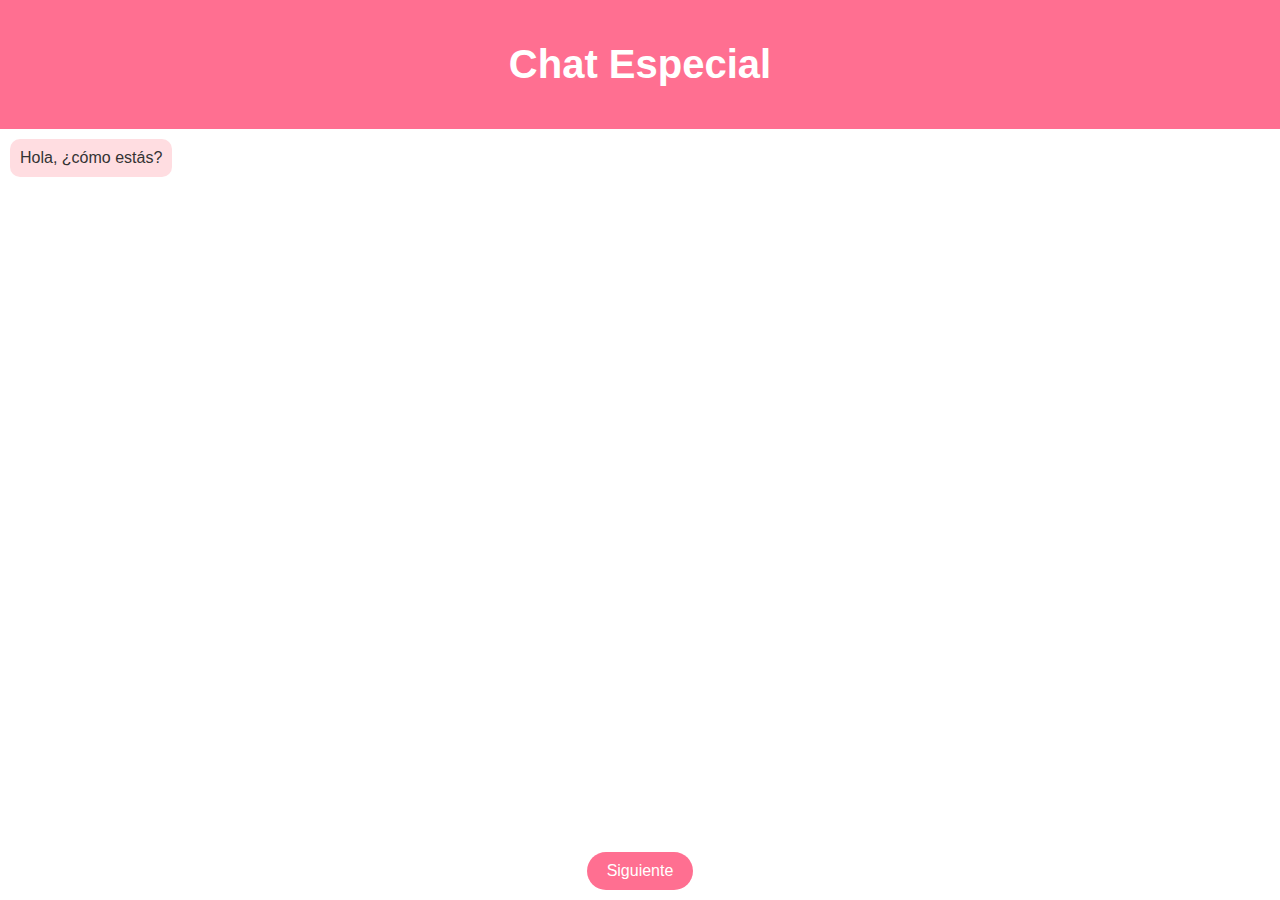
<file: index.html>
<!DOCTYPE html>
<html lang="es">
<head>
  <meta charset="UTF-8">
  <meta name="viewport" content="width=device-width, initial-scale=1.0">
  <title>Chat Falso</title>
  <link rel="stylesheet" href="estilos.css">
</head>
<body>
  <div class="chat-container">
    <header class="chat-header">
      <h1>Chat Especial</h1>
    </header>
    <div class="chat-box" id="chatBox">
      <!-- Aquí se cargarán los mensajes dinámicamente -->
    </div>
    <div class="chat-footer" id="chatFooter">
      <button id="nextBtn">Siguiente</button>
    </div>
  </div>
  <script src="script.js"></script>
</body>
</html>
</file>
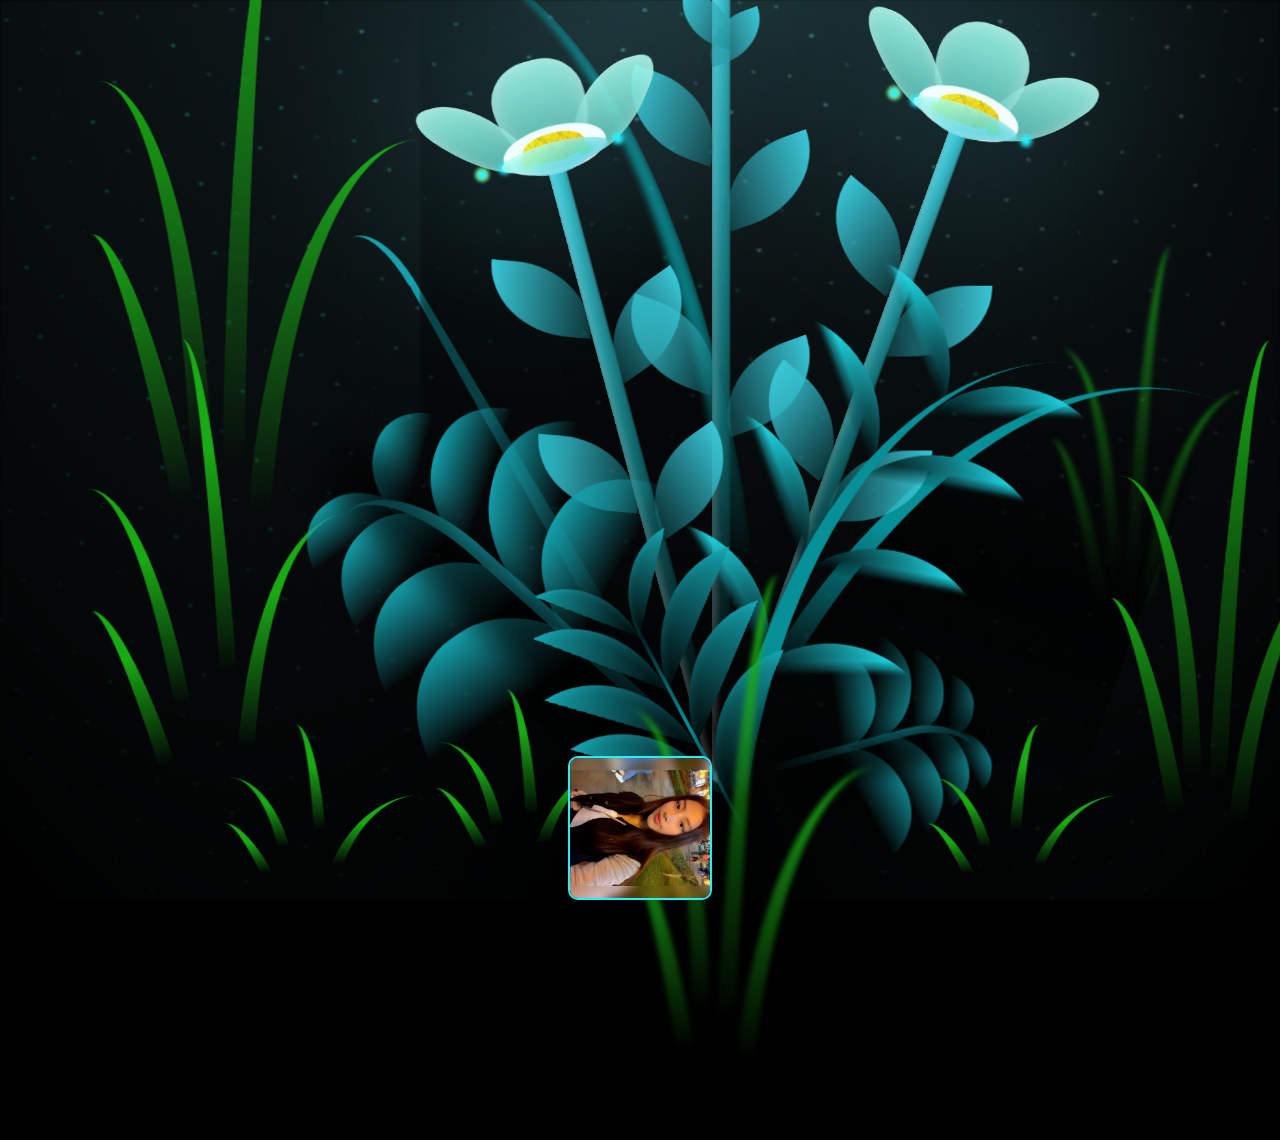
<file: flower.html>
<!DOCTYPE html>
<html lang="en">
<head>
    <meta charset="UTF-8">
    <meta http-equiv="X-UA-Compatible" content="IE=edge">
    <meta name="viewport" content="width=device-width, initial-scale=1.0">
    <link rel="stylesheet" href="css/main.css">
    <link rel="icon" href="img/flowers.png" type="image/x-icon">
    <title>flowers</title>
</head>
<body class="container">
  <img src="img/12.jpg" alt="">

  <h2>Te amo  mucho LEYDI</h2>
  <!-- Pembuat code: https://codepen.io/mdusmanansari/pen/BamepLe -->
    <div class="night"></div>
    <div class="flowers">
      <div class="flower flower--1">
        <div class="flower__leafs flower__leafs--1">
          <div class="flower__leaf flower__leaf--1"></div>
          <div class="flower__leaf flower__leaf--2"></div>
          <div class="flower__leaf flower__leaf--3"></div>
          <div class="flower__leaf flower__leaf--4"></div>
          <div class="flower__white-circle"></div>
  
          <div class="flower__light flower__light--1"></div>
          <div class="flower__light flower__light--2"></div>
          <div class="flower__light flower__light--3"></div>
          <div class="flower__light flower__light--4"></div>
          <div class="flower__light flower__light--5"></div>
          <div class="flower__light flower__light--6"></div>
          <div class="flower__light flower__light--7"></div>
          <div class="flower__light flower__light--8"></div>
  
        </div>
        <div class="flower__line">
          <div class="flower__line__leaf flower__line__leaf--1"></div>
          <div class="flower__line__leaf flower__line__leaf--2"></div>
          <div class="flower__line__leaf flower__line__leaf--3"></div>
          <div class="flower__line__leaf flower__line__leaf--4"></div>
          <div class="flower__line__leaf flower__line__leaf--5"></div>
          <div class="flower__line__leaf flower__line__leaf--6"></div>
        </div>
      </div>
  
      <div class="flower flower--2">
        <div class="flower__leafs flower__leafs--2">
          <div class="flower__leaf flower__leaf--1"></div>
          <div class="flower__leaf flower__leaf--2"></div>
          <div class="flower__leaf flower__leaf--3"></div>
          <div class="flower__leaf flower__leaf--4"></div>
          <div class="flower__white-circle"></div>
  
          <div class="flower__light flower__light--1"></div>
          <div class="flower__light flower__light--2"></div>
          <div class="flower__light flower__light--3"></div>
          <div class="flower__light flower__light--4"></div>
          <div class="flower__light flower__light--5"></div>
          <div class="flower__light flower__light--6"></div>
          <div class="flower__light flower__light--7"></div>
          <div class="flower__light flower__light--8"></div>
  
        </div>
        <div class="flower__line">
          <div class="flower__line__leaf flower__line__leaf--1"></div>
          <div class="flower__line__leaf flower__line__leaf--2"></div>
          <div class="flower__line__leaf flower__line__leaf--3"></div>
          <div class="flower__line__leaf flower__line__leaf--4"></div>
        </div>
      </div>
  
      <div class="flower flower--3">
        <div class="flower__leafs flower__leafs--3">
          <div class="flower__leaf flower__leaf--1"></div>
          <div class="flower__leaf flower__leaf--2"></div>
          <div class="flower__leaf flower__leaf--3"></div>
          <div class="flower__leaf flower__leaf--4"></div>
          <div class="flower__white-circle"></div>
  
          <div class="flower__light flower__light--1"></div>
          <div class="flower__light flower__light--2"></div>
          <div class="flower__light flower__light--3"></div>
          <div class="flower__light flower__light--4"></div>
          <div class="flower__light flower__light--5"></div>
          <div class="flower__light flower__light--6"></div>
          <div class="flower__light flower__light--7"></div>
          <div class="flower__light flower__light--8"></div>
  
        </div>
        <div class="flower__line">
          <div class="flower__line__leaf flower__line__leaf--1"></div>
          <div class="flower__line__leaf flower__line__leaf--2"></div>
          <div class="flower__line__leaf flower__line__leaf--3"></div>
          <div class="flower__line__leaf flower__line__leaf--4"></div>
        </div>
      </div>
  
      <div class="grow-ans" style="--d:1.2s">
        <div class="flower__g-long">
          <div class="flower__g-long__top"></div>
          <div class="flower__g-long__bottom"></div>
        </div>
      </div>
  
      <div class="growing-grass">
        <div class="flower__grass flower__grass--1">
          <div class="flower__grass--top"></div>
          <div class="flower__grass--bottom"></div>
          <div class="flower__grass__leaf flower__grass__leaf--1"></div>
          <div class="flower__grass__leaf flower__grass__leaf--2"></div>
          <div class="flower__grass__leaf flower__grass__leaf--3"></div>
          <div class="flower__grass__leaf flower__grass__leaf--4"></div>
          <div class="flower__grass__leaf flower__grass__leaf--5"></div>
          <div class="flower__grass__leaf flower__grass__leaf--6"></div>
          <div class="flower__grass__leaf flower__grass__leaf--7"></div>
          <div class="flower__grass__leaf flower__grass__leaf--8"></div>
          <div class="flower__grass__overlay"></div>
        </div>
      </div>
  
      <div class="growing-grass">
        <div class="flower__grass flower__grass--2">
          <div class="flower__grass--top"></div>
          <div class="flower__grass--bottom"></div>
          <div class="flower__grass__leaf flower__grass__leaf--1"></div>
          <div class="flower__grass__leaf flower__grass__leaf--2"></div>
          <div class="flower__grass__leaf flower__grass__leaf--3"></div>
          <div class="flower__grass__leaf flower__grass__leaf--4"></div>
          <div class="flower__grass__leaf flower__grass__leaf--5"></div>
          <div class="flower__grass__leaf flower__grass__leaf--6"></div>
          <div class="flower__grass__leaf flower__grass__leaf--7"></div>
          <div class="flower__grass__leaf flower__grass__leaf--8"></div>
          <div class="flower__grass__overlay"></div>
        </div>
      </div>
  
      <div class="grow-ans" style="--d:2.4s">
        <div class="flower__g-right flower__g-right--1">
          <div class="leaf"></div>
        </div>
      </div>
  
      <div class="grow-ans" style="--d:2.8s">
        <div class="flower__g-right flower__g-right--2">
          <div class="leaf"></div>
        </div>
      </div>
  
      <div class="grow-ans" style="--d:2.8s">
        <div class="flower__g-front">
          <div class="flower__g-front__leaf-wrapper flower__g-front__leaf-wrapper--1">
            <div class="flower__g-front__leaf"></div>
          </div>
          <div class="flower__g-front__leaf-wrapper flower__g-front__leaf-wrapper--2">
            <div class="flower__g-front__leaf"></div>
          </div>
          <div class="flower__g-front__leaf-wrapper flower__g-front__leaf-wrapper--3">
            <div class="flower__g-front__leaf"></div>
          </div>
          <div class="flower__g-front__leaf-wrapper flower__g-front__leaf-wrapper--4">
            <div class="flower__g-front__leaf"></div>
          </div>
          <div class="flower__g-front__leaf-wrapper flower__g-front__leaf-wrapper--5">
            <div class="flower__g-front__leaf"></div>
          </div>
          <div class="flower__g-front__leaf-wrapper flower__g-front__leaf-wrapper--6">
            <div class="flower__g-front__leaf"></div>
          </div>
          <div class="flower__g-front__leaf-wrapper flower__g-front__leaf-wrapper--7">
            <div class="flower__g-front__leaf"></div>
          </div>
          <div class="flower__g-front__leaf-wrapper flower__g-front__leaf-wrapper--8">
            <div class="flower__g-front__leaf"></div>
          </div>
          <div class="flower__g-front__line"></div>
        </div>
      </div>
  
      <div class="grow-ans" style="--d:3.2s">
        <div class="flower__g-fr">
          <div class="leaf"></div>
          <div class="flower__g-fr__leaf flower__g-fr__leaf--1"></div>
          <div class="flower__g-fr__leaf flower__g-fr__leaf--2"></div>
          <div class="flower__g-fr__leaf flower__g-fr__leaf--3"></div>
          <div class="flower__g-fr__leaf flower__g-fr__leaf--4"></div>
          <div class="flower__g-fr__leaf flower__g-fr__leaf--5"></div>
          <div class="flower__g-fr__leaf flower__g-fr__leaf--6"></div>
          <div class="flower__g-fr__leaf flower__g-fr__leaf--7"></div>
          <div class="flower__g-fr__leaf flower__g-fr__leaf--8"></div>
        </div>
      </div>
  
      <div class="long-g long-g--0">
        <div class="grow-ans" style="--d:3s">
          <div class="leaf leaf--0"></div>
        </div>
        <div class="grow-ans" style="--d:2.2s">
          <div class="leaf leaf--1"></div>
        </div>
        <div class="grow-ans" style="--d:3.4s">
          <div class="leaf leaf--2"></div>
        </div>
        <div class="grow-ans" style="--d:3.6s">
          <div class="leaf leaf--3"></div>
        </div>
      </div>
  
      <div class="long-g long-g--1">
        <div class="grow-ans" style="--d:3.6s">
          <div class="leaf leaf--0"></div>
        </div>
        <div class="grow-ans" style="--d:3.8s">
          <div class="leaf leaf--1"></div>
        </div>
        <div class="grow-ans" style="--d:4s">
          <div class="leaf leaf--2"></div>
        </div>
        <div class="grow-ans" style="--d:4.2s">
          <div class="leaf leaf--3"></div>
        </div>
      </div>
  
      <div class="long-g long-g--2">
        <div class="grow-ans" style="--d:4s">
          <div class="leaf leaf--0"></div>
        </div>
        <div class="grow-ans" style="--d:4.2s">
          <div class="leaf leaf--1"></div>
        </div>
        <div class="grow-ans" style="--d:4.4s">
          <div class="leaf leaf--2"></div>
        </div>
        <div class="grow-ans" style="--d:4.6s">
          <div class="leaf leaf--3"></div>
        </div>
      </div>
  
      <div class="long-g long-g--3">
        <div class="grow-ans" style="--d:4s">
          <div class="leaf leaf--0"></div>
        </div>
        <div class="grow-ans" style="--d:4.2s">
          <div class="leaf leaf--1"></div>
        </div>
        <div class="grow-ans" style="--d:3s">
          <div class="leaf leaf--2"></div>
        </div>
        <div class="grow-ans" style="--d:3.6s">
          <div class="leaf leaf--3"></div>
        </div>
      </div>
  
      <div class="long-g long-g--4">
        <div class="grow-ans" style="--d:4s">
          <div class="leaf leaf--0"></div>
        </div>
        <div class="grow-ans" style="--d:4.2s">
          <div class="leaf leaf--1"></div>
        </div>
        <div class="grow-ans" style="--d:3s">
          <div class="leaf leaf--2"></div>
        </div>
        <div class="grow-ans" style="--d:3.6s">
          <div class="leaf leaf--3"></div>
        </div>
      </div>
  
      <div class="long-g long-g--5">
        <div class="grow-ans" style="--d:4s">
          <div class="leaf leaf--0"></div>
        </div>
        <div class="grow-ans" style="--d:4.2s">
          <div class="leaf leaf--1"></div>
        </div>
        <div class="grow-ans" style="--d:3s">
          <div class="leaf leaf--2"></div>
        </div>
        <div class="grow-ans" style="--d:3.6s">
          <div class="leaf leaf--3"></div>
        </div>
      </div>
  
      <div class="long-g long-g--6">
        <div class="grow-ans" style="--d:4.2s">
          <div class="leaf leaf--0"></div>
        </div>
        <div class="grow-ans" style="--d:4.4s">
          <div class="leaf leaf--1"></div>
        </div>
        <div class="grow-ans" style="--d:4.6s">
          <div class="leaf leaf--2"></div>
        </div>
        <div class="grow-ans" style="--d:4.8s">
          <div class="leaf leaf--3"></div>
        </div>
      </div>
  
      <div class="long-g long-g--7">
        <div class="grow-ans" style="--d:3s">
          <div class="leaf leaf--0"></div>
        </div>
        <div class="grow-ans" style="--d:3.2s">
          <div class="leaf leaf--1"></div>
        </div>
        <div class="grow-ans" style="--d:3.5s">
          <div class="leaf leaf--2"></div>
        </div>
        <div class="grow-ans" style="--d:3.6s">
          <div class="leaf leaf--3"></div>
        </div>
      </div>
    </div>
    <script src="main.js"></script>
  </body>
</html>
</file>
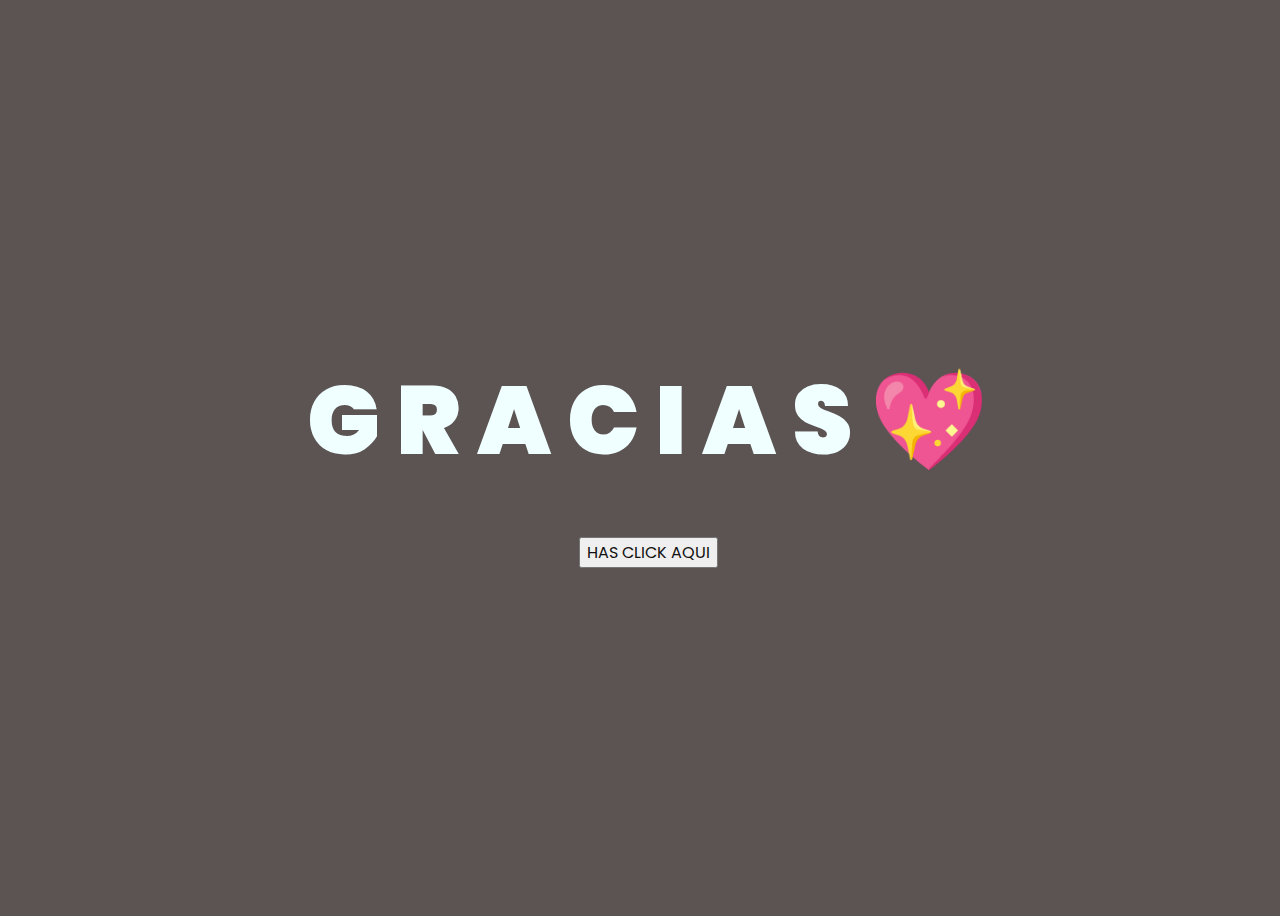
<file: index1.html>
<!DOCTYPE html>
<html lang="en">
<head>
    <meta charset="UTF-8">
    <meta http-equiv="X-UA-Compatible" content="IE=edge">
    <meta name="viewport" content="width=device-width, initial-scale=1.0">
    <link rel="stylesheet" href="css/style.css">
    <link rel="icon" href="img/flowers.png" type="image/x-icon">
    <link href="https://fonts.googleapis.com/css2?family=Dancing+Script&family=Great+Vibes&family=Sacramento&display=swap" rel="stylesheet">

    <title>Flowers</title>
</head>
<body>
    <div class="greetings">
    <!-- silahkan menambah kata sesuai keinginan dengan <span>text...</span -->
        <span>G</span>
        <span>R</span>
        <span>A</span>
        <span>C</span>
        <span>I</span>
        <span>A</span>
        <span>S</span>
        <span>💖</span>
        
    </div>
    <div class="description">
     
    <p><span></span></p>

</div>
    </div>
    <div class="button">
        <button>
            <a href="flower.html">HAS CLICK AQUI</a>
        </button>
        
    </div>
</body>
</html>
</file>
<file: estilos.css>
/* Estilos básicos para diseño móvil */
body {
    font-family: Arial, sans-serif;
    margin: 0;
    padding: 0;
    background-color: #f8f9fa;
  }
  
  .chat-container {
    display: flex;
    flex-direction: column;
    height: 100vh;
  }
  
  .chat-header {
    background-color: #ff6f91;
    color: white;
    padding: 15px;
    text-align: center;
    font-size: 20px;
  }
  
  .chat-box {
    flex: 1;
    padding: 10px;
    overflow-y: auto;
    display: flex;
    flex-direction: column;
    gap: 10px;
    background-color: #fff;
  }
  
  .message {
    max-width: 70%;
    padding: 10px;
    border-radius: 10px;
    font-size: 16px;
  }
  
  .bot-message {
    align-self: flex-start;
    background-color: #ffdde1;
    color: #333;
  }
  
  .user-message {
    align-self: flex-end;
    background-color: #ff6f91;
    color: white;
  }
  
  .chat-footer {
    padding: 10px;
    background-color: #fff;
    text-align: center;
  }
  
  button {
    background-color: #ff6f91;
    color: white;
    border: none;
    padding: 10px 20px;
    font-size: 16px;
    border-radius: 20px;
    cursor: pointer;
  }
  
  button:disabled {
    background-color: #ccc;
    cursor: not-allowed;
  }
</file>
<file: css/main.css>
*,
*::after,
*::before {
  padding: 0;
  margin: 0;
  box-sizing: border-box;
}

:root {
  --dark-color: #000;
}

body {
  display: flex;
  align-items: flex-end;
  justify-content: center;
  min-height: 100vh;
  background-color: var(--dark-color);
  overflow: hidden;
  perspective: 1000px;


}

/* Imagen */
img {
  z-index: 50; /* La imagen estará debajo de las letras */
  width: 9rem;
  position: relative; /* Necesario para usar transform */
  animation: moveUp 2s ease-out forwards;
  border: 2px solid #23f0ff; /* Borde azul claro */
  border-radius: 10px;
}

/* Animación de la imagen hacia arriba */
@keyframes moveUp {
  from {
    transform: translateY(100px); /* Posición inicial */
  }
  to {
    transform: translateY(-480px); /* Posición final en el centro */
  }
}

/* Letras (h2) */
h2 {
  font-size: 3rem;
  font-family: 'Allura', cursive;
  color: #ffffff;
  -webkit-text-stroke: 1px #23f0ff; /* Grosor y color del borde */
  position: absolute; /* Posición absoluta para superponer */
  top: 50px; /* Asegura que comience en una posición distinta */
  left: 50%; /* Centra horizontalmente */
  transform: translateX(-50%); /* Ajuste fino para centrar */
  opacity: 0;
  animation: slideUpAndSway 4s ease-out forwards;
  z-index: 100; /* Las letras estarán encima de la imagen */
  text-align: center;
}

/* Animación combinada para las letras */
@keyframes slideUpAndSway {
  0% {
    transform: translate(-50%, 200%); /* Empieza desde abajo */
    opacity: 0;
  }
  50% {
    transform: translate(-50%, -10%); /* Llega a la posición arriba */
    opacity: 1;
  }
  100% {
    transform: translate(-50%, -10%) translateX(10px); /* Movimiento viento */
    opacity: 1;

  }
  110% {
    transform: translate(-50%, -10%) translateX(-10px); /* Movimiento viento */
    opacity: 1;

  }
  120% {
    transform: translate(-50%, -10%) translateX(5px);
    opacity: 1;

  }
  130% {
    transform: translate(-50%, -10%) translateX(0);
    opacity: 1;

  }
}



.night {
  position: fixed;
  left: 50%;
  top: 0;
  transform: translateX(-50%);
  width: 100%;
  height: 100%;
  filter: blur(0.1vmin);
  background-image: radial-gradient(ellipse at top, transparent 0%, var(--dark-color)), radial-gradient(ellipse at bottom, var(--dark-color), rgba(145, 233, 255, 0.2)), repeating-linear-gradient(220deg, rgb(0, 0, 0) 0px, rgb(0, 0, 0) 19px, transparent 19px, transparent 22px), repeating-linear-gradient(189deg, rgb(0, 0, 0) 0px, rgb(0, 0, 0) 19px, transparent 19px, transparent 22px), repeating-linear-gradient(148deg, rgb(0, 0, 0) 0px, rgb(0, 0, 0) 19px, transparent 19px, transparent 22px), linear-gradient(90deg, rgb(0, 255, 250), rgb(240, 240, 240));
}

.flowers {
  left: 50%;
  transform: scale(1.3);
}

.flower {
  position: absolute;
  bottom: 10vmin;
  transform-origin: bottom center;
  z-index: 10;
  --fl-speed: 0.8s;
}
.flower--1 {
  -webkit-animation: moving-flower-1 4s linear infinite;
          animation: moving-flower-1 4s linear infinite;
}
.flower--1 .flower__line {
  height: 70vmin;
  -webkit-animation-delay: 0.3s;
          animation-delay: 0.3s;
}
.flower--1 .flower__line__leaf--1 {
  -webkit-animation: blooming-leaf-right var(--fl-speed) 1.6s backwards;
          animation: blooming-leaf-right var(--fl-speed) 1.6s backwards;
}
.flower--1 .flower__line__leaf--2 {
  -webkit-animation: blooming-leaf-right var(--fl-speed) 1.4s backwards;
          animation: blooming-leaf-right var(--fl-speed) 1.4s backwards;
}
.flower--1 .flower__line__leaf--3 {
  -webkit-animation: blooming-leaf-left var(--fl-speed) 1.2s backwards;
          animation: blooming-leaf-left var(--fl-speed) 1.2s backwards;
}
.flower--1 .flower__line__leaf--4 {
  -webkit-animation: blooming-leaf-left var(--fl-speed) 1s backwards;
          animation: blooming-leaf-left var(--fl-speed) 1s backwards;
}
.flower--1 .flower__line__leaf--5 {
  -webkit-animation: blooming-leaf-right var(--fl-speed) 1.8s backwards;
          animation: blooming-leaf-right var(--fl-speed) 1.8s backwards;
}
.flower--1 .flower__line__leaf--6 {
  -webkit-animation: blooming-leaf-left var(--fl-speed) 2s backwards;
          animation: blooming-leaf-left var(--fl-speed) 2s backwards;
}
.flower--2 {
  left: 50%;
  transform: rotate(20deg);
  -webkit-animation: moving-flower-2 4s linear infinite;
          animation: moving-flower-2 4s linear infinite;
}
.flower--2 .flower__line {
  height: 60vmin;
  -webkit-animation-delay: 0.6s;
          animation-delay: 0.6s;
}
.flower--2 .flower__line__leaf--1 {
  -webkit-animation: blooming-leaf-right var(--fl-speed) 1.9s backwards;
          animation: blooming-leaf-right var(--fl-speed) 1.9s backwards;
}
.flower--2 .flower__line__leaf--2 {
  -webkit-animation: blooming-leaf-right var(--fl-speed) 1.7s backwards;
          animation: blooming-leaf-right var(--fl-speed) 1.7s backwards;
}
.flower--2 .flower__line__leaf--3 {
  -webkit-animation: blooming-leaf-left var(--fl-speed) 1.5s backwards;
          animation: blooming-leaf-left var(--fl-speed) 1.5s backwards;
}
.flower--2 .flower__line__leaf--4 {
  -webkit-animation: blooming-leaf-left var(--fl-speed) 1.3s backwards;
          animation: blooming-leaf-left var(--fl-speed) 1.3s backwards;
}
.flower--3 {
  left: 50%;
  transform: rotate(-15deg);
  -webkit-animation: moving-flower-3 4s linear infinite;
          animation: moving-flower-3 4s linear infinite;
}
.flower--3 .flower__line {
  -webkit-animation-delay: 0.9s;
          animation-delay: 0.9s;
}
.flower--3 .flower__line__leaf--1 {
  -webkit-animation: blooming-leaf-right var(--fl-speed) 2.5s backwards;
          animation: blooming-leaf-right var(--fl-speed) 2.5s backwards;
}
.flower--3 .flower__line__leaf--2 {
  -webkit-animation: blooming-leaf-right var(--fl-speed) 2.3s backwards;
          animation: blooming-leaf-right var(--fl-speed) 2.3s backwards;
}
.flower--3 .flower__line__leaf--3 {
  -webkit-animation: blooming-leaf-left var(--fl-speed) 2.1s backwards;
          animation: blooming-leaf-left var(--fl-speed) 2.1s backwards;
}
.flower--3 .flower__line__leaf--4 {
  -webkit-animation: blooming-leaf-left var(--fl-speed) 1.9s backwards;
          animation: blooming-leaf-left var(--fl-speed) 1.9s backwards;
}
.flower__leafs {
  position: relative;
  -webkit-animation: blooming-flower 2s backwards;
          animation: blooming-flower 2s backwards;
}
.flower__leafs--1 {
  -webkit-animation-delay: 1.1s;
          animation-delay: 1.1s;
}
.flower__leafs--2 {
  -webkit-animation-delay: 1.4s;
          animation-delay: 1.4s;
}
.flower__leafs--3 {
  -webkit-animation-delay: 1.7s;
          animation-delay: 1.7s;
}
.flower__leafs::after {
  content: "";
  position: absolute;
  left: 0;
  top: 0;
  transform: translate(-50%, -100%);
  width: 8vmin;
  height: 8vmin;
  background-color: #6bf0ff;
  filter: blur(10vmin);
}
.flower__leaf {
  position: absolute;
  bottom: 0;
  left: 50%;
  width: 8vmin;
  height: 11vmin;
  border-radius: 51% 49% 47% 53%/44% 45% 55% 69%;
  background-color: #a7ffee;
  background-image: linear-gradient(to top, #54b8aa, #a7ffee);
  transform-origin: bottom center;
  opacity: 0.9;
  box-shadow: inset 0 0 2vmin rgba(255, 255, 255, 0.5);
}
.flower__leaf--1 {
  transform: translate(-10%, 1%) rotateY(40deg) rotateX(-50deg);
}
.flower__leaf--2 {
  transform: translate(-50%, -4%) rotateX(40deg);
}
.flower__leaf--3 {
  transform: translate(-90%, 0%) rotateY(45deg) rotateX(50deg);
}
.flower__leaf--4 {
  width: 8vmin;
  height: 8vmin;
  transform-origin: bottom left;
  border-radius: 4vmin 10vmin 4vmin 4vmin;
  transform: translate(0%, 18%) rotateX(70deg) rotate(-43deg);
  background-image: linear-gradient(to top, #39c6d6, #a7ffee);
  z-index: 1;
  opacity: 0.8;
}
.flower__white-circle {
  position: absolute;
  left: -3.5vmin;
  top: -3vmin;
  width: 9vmin;
  height: 4vmin;
  border-radius: 50%;
  background-color: #fff;
}
.flower__white-circle::after {
  content: "";
  position: absolute;
  left: 50%;
  top: 45%;
  transform: translate(-50%, -50%);
  width: 60%;
  height: 60%;
  border-radius: inherit;
  background-image: repeating-linear-gradient(135deg, rgba(0, 0, 0, 0.03) 0px, rgba(0, 0, 0, 0.03) 1px, transparent 1px, transparent 12px), repeating-linear-gradient(45deg, rgba(0, 0, 0, 0.03) 0px, rgba(0, 0, 0, 0.03) 1px, transparent 1px, transparent 12px), repeating-linear-gradient(67.5deg, rgba(0, 0, 0, 0.03) 0px, rgba(0, 0, 0, 0.03) 1px, transparent 1px, transparent 12px), repeating-linear-gradient(135deg, rgba(0, 0, 0, 0.03) 0px, rgba(0, 0, 0, 0.03) 1px, transparent 1px, transparent 12px), repeating-linear-gradient(45deg, rgba(0, 0, 0, 0.03) 0px, rgba(0, 0, 0, 0.03) 1px, transparent 1px, transparent 12px), repeating-linear-gradient(112.5deg, rgba(0, 0, 0, 0.03) 0px, rgba(0, 0, 0, 0.03) 1px, transparent 1px, transparent 12px), repeating-linear-gradient(112.5deg, rgba(0, 0, 0, 0.03) 0px, rgba(0, 0, 0, 0.03) 1px, transparent 1px, transparent 12px), repeating-linear-gradient(45deg, rgba(0, 0, 0, 0.03) 0px, rgba(0, 0, 0, 0.03) 1px, transparent 1px, transparent 12px), repeating-linear-gradient(22.5deg, rgba(0, 0, 0, 0.03) 0px, rgba(0, 0, 0, 0.03) 1px, transparent 1px, transparent 12px), repeating-linear-gradient(45deg, rgba(0, 0, 0, 0.03) 0px, rgba(0, 0, 0, 0.03) 1px, transparent 1px, transparent 12px), repeating-linear-gradient(22.5deg, rgba(0, 0, 0, 0.03) 0px, rgba(0, 0, 0, 0.03) 1px, transparent 1px, transparent 12px), repeating-linear-gradient(135deg, rgba(0, 0, 0, 0.03) 0px, rgba(0, 0, 0, 0.03) 1px, transparent 1px, transparent 12px), repeating-linear-gradient(157.5deg, rgba(0, 0, 0, 0.03) 0px, rgba(0, 0, 0, 0.03) 1px, transparent 1px, transparent 12px), repeating-linear-gradient(67.5deg, rgba(0, 0, 0, 0.03) 0px, rgba(0, 0, 0, 0.03) 1px, transparent 1px, transparent 12px), repeating-linear-gradient(67.5deg, rgba(0, 0, 0, 0.03) 0px, rgba(0, 0, 0, 0.03) 1px, transparent 1px, transparent 12px), linear-gradient(90deg, rgb(255, 235, 18), rgb(255, 206, 0));
}
.flower__line {
  height: 55vmin;
  width: 1.5vmin;
  background-image: linear-gradient(to left, rgba(0, 0, 0, 0.2), transparent, rgba(255, 255, 255, 0.2)), linear-gradient(to top, transparent 10%, #14757a, #39c6d6);
  box-shadow: inset 0 0 2px rgba(0, 0, 0, 0.5);
  -webkit-animation: grow-flower-tree 4s backwards;
          animation: grow-flower-tree 4s backwards;
}
.flower__line__leaf {
  --w: 7vmin;
  --h: calc(var(--w) + 2vmin);
  position: absolute;
  top: 20%;
  left: 90%;
  width: var(--w);
  height: var(--h);
  border-top-right-radius: var(--h);
  border-bottom-left-radius: var(--h);
  background-image: linear-gradient(to top, rgba(20, 117, 122, 0.4), #39c6d6);
}
.flower__line__leaf--1 {
  transform: rotate(70deg) rotateY(30deg);
}
.flower__line__leaf--2 {
  top: 45%;
  transform: rotate(70deg) rotateY(30deg);
}
.flower__line__leaf--3, .flower__line__leaf--4, .flower__line__leaf--6 {
  border-top-right-radius: 0;
  border-bottom-left-radius: 0;
  border-top-left-radius: var(--h);
  border-bottom-right-radius: var(--h);
  left: -460%;
  top: 12%;
  transform: rotate(-70deg) rotateY(30deg);
}
.flower__line__leaf--4 {
  top: 40%;
}
.flower__line__leaf--5 {
  top: 0;
  transform-origin: left;
  transform: rotate(70deg) rotateY(30deg) scale(0.6);
}
.flower__line__leaf--6 {
  top: -2%;
  left: -450%;
  transform-origin: right;
  transform: rotate(-70deg) rotateY(30deg) scale(0.6);
}
.flower__light {
  position: absolute;
  bottom: 0vmin;
  width: 1vmin;
  height: 1vmin;
  background-color: rgb(255, 251, 0);
  border-radius: 50%;
  filter: blur(0.2vmin);
  -webkit-animation: light-ans 4s linear infinite backwards;
          animation: light-ans 4s linear infinite backwards;
}
.flower__light:nth-child(odd) {
  background-color: #23f0ff;
}
.flower__light--1 {
  left: -2vmin;
  -webkit-animation-delay: 1s;
          animation-delay: 1s;
}
.flower__light--2 {
  left: 3vmin;
  -webkit-animation-delay: 0.5s;
          animation-delay: 0.5s;
}
.flower__light--3 {
  left: -6vmin;
  -webkit-animation-delay: 0.3s;
          animation-delay: 0.3s;
}
.flower__light--4 {
  left: 6vmin;
  -webkit-animation-delay: 0.9s;
          animation-delay: 0.9s;
}
.flower__light--5 {
  left: -1vmin;
  -webkit-animation-delay: 1.5s;
          animation-delay: 1.5s;
}
.flower__light--6 {
  left: -4vmin;
  -webkit-animation-delay: 3s;
          animation-delay: 3s;
}
.flower__light--7 {
  left: 3vmin;
  -webkit-animation-delay: 2s;
          animation-delay: 2s;
}
.flower__light--8 {
  left: -6vmin;
  -webkit-animation-delay: 3.5s;
          animation-delay: 3.5s;
}
.flower__grass {
  --c: #159faa;
  --line-w: 1.5vmin;
  position: absolute;
  bottom: 12vmin;
  left: -7vmin;
  display: flex;
  flex-direction: column;
  align-items: flex-end;
  z-index: 20;
  transform-origin: bottom center;
  transform: rotate(-48deg) rotateY(40deg);
}
.flower__grass--1 {
  -webkit-animation: moving-grass 2s linear infinite;
          animation: moving-grass 2s linear infinite;
}
.flower__grass--2 {
  left: 2vmin;
  bottom: 10vmin;
  transform: scale(0.5) rotate(75deg) rotateX(10deg) rotateY(-200deg);
  opacity: 0.8;
  z-index: 0;
  -webkit-animation: moving-grass--2 1.5s linear infinite;
          animation: moving-grass--2 1.5s linear infinite;
}
.flower__grass--top {
  width: 7vmin;
  height: 10vmin;
  border-top-right-radius: 100%;
  border-right: var(--line-w) solid var(--c);
  transform-origin: bottom center;
  transform: rotate(-2deg);
}
.flower__grass--bottom {
  margin-top: -2px;
  width: var(--line-w);
  height: 25vmin;
  background-image: linear-gradient(to top, transparent, var(--c));
}
.flower__grass__leaf {
  --size: 10vmin;
  position: absolute;
  width: calc(var(--size) * 2.1);
  height: var(--size);
  border-top-left-radius: var(--size);
  border-top-right-radius: var(--size);
  background-image: linear-gradient(to top, transparent, transparent 30%, var(--c));
  z-index: 100;
}
.flower__grass__leaf--1 {
  top: -6%;
  left: 30%;
  --size: 6vmin;
  transform: rotate(-20deg);
  -webkit-animation: growing-grass-ans--1 2s 2.6s backwards;
          animation: growing-grass-ans--1 2s 2.6s backwards;

        }



@-webkit-keyframes growing-grass-ans--1 {
  0% {
    transform-origin: bottom left;
    transform: rotate(-20deg) scale(0);
  }
}
@keyframes growing-grass-ans--1 {
  0% {
    transform-origin: bottom left;
    transform: rotate(-20deg) scale(0);
  }
}
.flower__grass__leaf--2 {
  top: -5%;
  left: -110%;
  --size: 6vmin;
  transform: rotate(10deg);
  -webkit-animation: growing-grass-ans--2 2s 2.4s linear backwards;
          animation: growing-grass-ans--2 2s 2.4s linear backwards;
}
@-webkit-keyframes growing-grass-ans--2 {
  0% {
    transform-origin: bottom right;
    transform: rotate(10deg) scale(0);
  }
}
@keyframes growing-grass-ans--2 {
  0% {
    transform-origin: bottom right;
    transform: rotate(10deg) scale(0);
  }
}
.flower__grass__leaf--3 {
  top: 5%;
  left: 60%;
  --size: 8vmin;
  transform: rotate(-18deg) rotateX(-20deg);
  -webkit-animation: growing-grass-ans--3 2s 2.2s linear backwards;
          animation: growing-grass-ans--3 2s 2.2s linear backwards;
}
@-webkit-keyframes growing-grass-ans--3 {
  0% {
    transform-origin: bottom left;
    transform: rotate(-18deg) rotateX(-20deg) scale(0);
  }
}
@keyframes growing-grass-ans--3 {
  0% {
    transform-origin: bottom left;
    transform: rotate(-18deg) rotateX(-20deg) scale(0);
  }
}
.flower__grass__leaf--4 {
  top: 6%;
  left: -135%;
  --size: 8vmin;
  transform: rotate(2deg);
  -webkit-animation: growing-grass-ans--4 2s 2s linear backwards;
          animation: growing-grass-ans--4 2s 2s linear backwards;
}
@-webkit-keyframes growing-grass-ans--4 {
  0% {
    transform-origin: bottom right;
    transform: rotate(2deg) scale(0);
  }
}
@keyframes growing-grass-ans--4 {
  0% {
    transform-origin: bottom right;
    transform: rotate(2deg) scale(0);
  }
}
.flower__grass__leaf--5 {
  top: 20%;
  left: 60%;
  --size: 10vmin;
  transform: rotate(-24deg) rotateX(-20deg);
  -webkit-animation: growing-grass-ans--5 2s 1.8s linear backwards;
          animation: growing-grass-ans--5 2s 1.8s linear backwards;
}
@-webkit-keyframes growing-grass-ans--5 {
  0% {
    transform-origin: bottom left;
    transform: rotate(-24deg) rotateX(-20deg) scale(0);
  }
}
@keyframes growing-grass-ans--5 {
  0% {
    transform-origin: bottom left;
    transform: rotate(-24deg) rotateX(-20deg) scale(0);
  }
}
.flower__grass__leaf--6 {
  top: 22%;
  left: -180%;
  --size: 10vmin;
  transform: rotate(10deg);
  -webkit-animation: growing-grass-ans--6 2s 1.6s linear backwards;
          animation: growing-grass-ans--6 2s 1.6s linear backwards;
}
@-webkit-keyframes growing-grass-ans--6 {
  0% {
    transform-origin: bottom right;
    transform: rotate(10deg) scale(0);
  }
}
@keyframes growing-grass-ans--6 {
  0% {
    transform-origin: bottom right;
    transform: rotate(10deg) scale(0);
  }
}
.flower__grass__leaf--7 {
  top: 39%;
  left: 70%;
  --size: 10vmin;
  transform: rotate(-10deg);
  -webkit-animation: growing-grass-ans--7 2s 1.4s linear backwards;
          animation: growing-grass-ans--7 2s 1.4s linear backwards;
}
@-webkit-keyframes growing-grass-ans--7 {
  0% {
    transform-origin: bottom left;
    transform: rotate(-10deg) scale(0);
  }
}
@keyframes growing-grass-ans--7 {
  0% {
    transform-origin: bottom left;
    transform: rotate(-10deg) scale(0);
  }
}
.flower__grass__leaf--8 {
  top: 40%;
  left: -215%;
  --size: 11vmin;
  transform: rotate(10deg);
  -webkit-animation: growing-grass-ans--8 2s 1.2s linear backwards;
          animation: growing-grass-ans--8 2s 1.2s linear backwards;
}
@-webkit-keyframes growing-grass-ans--8 {
  0% {
    transform-origin: bottom right;
    transform: rotate(10deg) scale(0);
  }
}
@keyframes growing-grass-ans--8 {
  0% {
    transform-origin: bottom right;
    transform: rotate(10deg) scale(0);
  }
}
.flower__grass__overlay {
  position: absolute;
  top: -10%;
  right: 0%;
  width: 100%;
  height: 100%;
  background-color: rgba(0, 0, 0, 0.6);
  filter: blur(1.5vmin);
  z-index: 100;
}
.flower__g-long {
  --w: 2vmin;
  --h: 6vmin;
  --c: #159faa;
  position: absolute;
  bottom: 10vmin;
  left: -3vmin;
  transform-origin: bottom center;
  transform: rotate(-30deg) rotateY(-20deg);
  display: flex;
  flex-direction: column;
  align-items: flex-end;
  -webkit-animation: flower-g-long-ans 3s linear infinite;
          animation: flower-g-long-ans 3s linear infinite;
}
@-webkit-keyframes flower-g-long-ans {
  0%, 100% {
    transform: rotate(-30deg) rotateY(-20deg);
  }
  50% {
    transform: rotate(-32deg) rotateY(-20deg);
  }
}
@keyframes flower-g-long-ans {
  0%, 100% {
    transform: rotate(-30deg) rotateY(-20deg);
  }
  50% {
    transform: rotate(-32deg) rotateY(-20deg);
  }
}
.flower__g-long__top {
  top: calc(var(--h) * -1);
  width: calc(var(--w) + 1vmin);
  height: var(--h);
  border-top-right-radius: 100%;
  border-right: 0.7vmin solid var(--c);
  transform: translate(-0.7vmin, 1vmin);
}
.flower__g-long__bottom {
  width: var(--w);
  height: 50vmin;
  transform-origin: bottom center;
  background-image: linear-gradient(to top, transparent 30%, var(--c));
  box-shadow: inset 0 0 2px rgba(0, 0, 0, 0.5);
  -webkit-clip-path: polygon(35% 0, 65% 1%, 100% 100%, 0% 100%);
          clip-path: polygon(35% 0, 65% 1%, 100% 100%, 0% 100%);
}
.flower__g-right {
  position: absolute;
  bottom: 6vmin;
  left: -2vmin;
  transform-origin: bottom left;
  transform: rotate(20deg);
}
.flower__g-right .leaf {
  width: 30vmin;
  height: 50vmin;
  border-top-left-radius: 100%;
  border-left: 2vmin solid #079097;
  background-image: linear-gradient(to bottom, transparent, var(--dark-color) 60%);
  -webkit-mask-image: linear-gradient(to top, transparent 30%, #079097 60%);
}
.flower__g-right--1 {
  -webkit-animation: flower-g-right-ans 2.5s linear infinite;
          animation: flower-g-right-ans 2.5s linear infinite;
}
.flower__g-right--2 {
  left: 5vmin;
  transform: rotateY(-180deg);
  -webkit-animation: flower-g-right-ans--2 3s linear infinite;
          animation: flower-g-right-ans--2 3s linear infinite;
}
.flower__g-right--2 .leaf {
  height: 75vmin;
  filter: blur(0.3vmin);
  opacity: 0.8;
}
@-webkit-keyframes flower-g-right-ans {
  0%, 100% {
    transform: rotate(20deg);
  }
  50% {
    transform: rotate(24deg) rotateX(-20deg);
  }
}
@keyframes flower-g-right-ans {
  0%, 100% {
    transform: rotate(20deg);
  }
  50% {
    transform: rotate(24deg) rotateX(-20deg);
  }
}
@-webkit-keyframes flower-g-right-ans--2 {
  0%, 100% {
    transform: rotateY(-180deg) rotate(0deg) rotateX(-20deg);
  }
  50% {
    transform: rotateY(-180deg) rotate(6deg) rotateX(-20deg);
  }
}
@keyframes flower-g-right-ans--2 {
  0%, 100% {
    transform: rotateY(-180deg) rotate(0deg) rotateX(-20deg);
  }
  50% {
    transform: rotateY(-180deg) rotate(6deg) rotateX(-20deg);
  }
}
.flower__g-front {
  position: absolute;
  bottom: 6vmin;
  left: 2.5vmin;
  z-index: 100;
  transform-origin: bottom center;
  transform: rotate(-28deg) rotateY(30deg) scale(1.04);
  -webkit-animation: flower__g-front-ans 2s linear infinite;
          animation: flower__g-front-ans 2s linear infinite;
}
@-webkit-keyframes flower__g-front-ans {
  0%, 100% {
    transform: rotate(-28deg) rotateY(30deg) scale(1.04);
  }
  50% {
    transform: rotate(-35deg) rotateY(40deg) scale(1.04);
  }
}
@keyframes flower__g-front-ans {
  0%, 100% {
    transform: rotate(-28deg) rotateY(30deg) scale(1.04);
  }
  50% {
    transform: rotate(-35deg) rotateY(40deg) scale(1.04);
  }
}
.flower__g-front__line {
  width: 0.3vmin;
  height: 20vmin;
  background-image: linear-gradient(to top, transparent, #079097, transparent 100%);
  position: relative;
}
.flower__g-front__leaf-wrapper {
  position: absolute;
  top: 0;
  left: 0;
  transform-origin: bottom left;
  transform: rotate(10deg);
}
.flower__g-front__leaf-wrapper:nth-child(even) {
  left: 0vmin;
  transform: rotateY(-180deg) rotate(5deg);
  -webkit-animation: flower__g-front__leaf-left-ans 1s ease-in backwards;
          animation: flower__g-front__leaf-left-ans 1s ease-in backwards;
}
.flower__g-front__leaf-wrapper:nth-child(odd) {
  -webkit-animation: flower__g-front__leaf-ans 1s ease-in backwards;
          animation: flower__g-front__leaf-ans 1s ease-in backwards;
}
.flower__g-front__leaf-wrapper--1 {
  top: -8vmin;
  transform: scale(0.7);
  -webkit-animation: flower__g-front__leaf-ans 1s 5.5s ease-in backwards !important;
          animation: flower__g-front__leaf-ans 1s 5.5s ease-in backwards !important;
}
.flower__g-front__leaf-wrapper--2 {
  top: -8vmin;
  transform: rotateY(-180deg) scale(0.7) !important;
  -webkit-animation: flower__g-front__leaf-left-ans-2 1s 4.6s ease-in backwards !important;
          animation: flower__g-front__leaf-left-ans-2 1s 4.6s ease-in backwards !important;
}
.flower__g-front__leaf-wrapper--3 {
  top: -3vmin;
  -webkit-animation: flower__g-front__leaf-ans 1s 4.6s ease-in backwards;
          animation: flower__g-front__leaf-ans 1s 4.6s ease-in backwards;
}
.flower__g-front__leaf-wrapper--4 {
  top: -3vmin;
  transform: rotateY(-180deg) scale(0.9) !important;
  -webkit-animation: flower__g-front__leaf-left-ans-2 1s 4.6s ease-in backwards !important;
          animation: flower__g-front__leaf-left-ans-2 1s 4.6s ease-in backwards !important;
}
@-webkit-keyframes flower__g-front__leaf-left-ans-2 {
  0% {
    transform: rotateY(-180deg) scale(0);
  }
}
@keyframes flower__g-front__leaf-left-ans-2 {
  0% {
    transform: rotateY(-180deg) scale(0);
  }
}
.flower__g-front__leaf-wrapper--5, .flower__g-front__leaf-wrapper--6 {
  top: 2vmin;
}
.flower__g-front__leaf-wrapper--7, .flower__g-front__leaf-wrapper--8 {
  top: 6.5vmin;
}
.flower__g-front__leaf-wrapper--2 {
  -webkit-animation-delay: 5.2s !important;
          animation-delay: 5.2s !important;
}
.flower__g-front__leaf-wrapper--3 {
  -webkit-animation-delay: 4.9s !important;
          animation-delay: 4.9s !important;
}
.flower__g-front__leaf-wrapper--5 {
  -webkit-animation-delay: 4.3s !important;
          animation-delay: 4.3s !important;
}
.flower__g-front__leaf-wrapper--6 {
  -webkit-animation-delay: 4.1s !important;
          animation-delay: 4.1s !important;
}
.flower__g-front__leaf-wrapper--7 {
  -webkit-animation-delay: 3.8s !important;
          animation-delay: 3.8s !important;
}
.flower__g-front__leaf-wrapper--8 {
  -webkit-animation-delay: 3.5s !important;
          animation-delay: 3.5s !important;
}
@-webkit-keyframes flower__g-front__leaf-ans {
  0% {
    transform: rotate(10deg) scale(0);
  }
}
@keyframes flower__g-front__leaf-ans {
  0% {
    transform: rotate(10deg) scale(0);
  }
}
@-webkit-keyframes flower__g-front__leaf-left-ans {
  0% {
    transform: rotateY(-180deg) rotate(5deg) scale(0);
  }
}
@keyframes flower__g-front__leaf-left-ans {
  0% {
    transform: rotateY(-180deg) rotate(5deg) scale(0);
  }
}
.flower__g-front__leaf {
  width: 10vmin;
  height: 10vmin;
  border-radius: 100% 0% 0% 100%/100% 100% 0% 0%;
  box-shadow: inset 0 2px 1vmin hsla(184deg, 97%, 58%, 0.2);
  background-image: linear-gradient(to bottom left, transparent, var(--dark-color)), linear-gradient(to bottom right, #159faa 50%, transparent 50%, transparent);
  -webkit-mask-image: linear-gradient(to bottom right, #159faa 50%, transparent 50%, transparent);
  mask-image: linear-gradient(to bottom right, #159faa 50%, transparent 50%, transparent);
}
.flower__g-fr {
  position: absolute;
  bottom: -4vmin;
  left: vmin;
  transform-origin: bottom left;
  z-index: 10;
  -webkit-animation: flower__g-fr-ans 2s linear infinite;
          animation: flower__g-fr-ans 2s linear infinite;
}
@-webkit-keyframes flower__g-fr-ans {
  0%, 100% {
    transform: rotate(2deg);
  }
  50% {
    transform: rotate(4deg);
  }
}
@keyframes flower__g-fr-ans {
  0%, 100% {
    transform: rotate(2deg);
  }
  50% {
    transform: rotate(4deg);
  }
}
.flower__g-fr .leaf {
  width: 30vmin;
  height: 50vmin;
  border-top-left-radius: 100%;
  border-left: 2vmin solid #079097;
  -webkit-mask-image: linear-gradient(to top, transparent 25%, #079097 50%);
  position: relative;
  z-index: 1;
}
.flower__g-fr__leaf {
  position: absolute;
  top: 0;
  left: 0;
  width: 10vmin;
  height: 10vmin;
  border-radius: 100% 0% 0% 100%/100% 100% 0% 0%;
  box-shadow: inset 0 2px 1vmin hsla(184deg, 97%, 58%, 0.2);
  background-image: linear-gradient(to bottom left, transparent, var(--dark-color) 98%), linear-gradient(to bottom right, #23f0ff 45%, transparent 50%, transparent);
  -webkit-mask-image: linear-gradient(135deg, #159faa 40%, transparent 50%, transparent);
}
.flower__g-fr__leaf--1 {
  left: 20vmin;
  transform: rotate(45deg);
  -webkit-animation: flower__g-fr-leaft-ans-1 0.5s 5.2s linear backwards;
          animation: flower__g-fr-leaft-ans-1 0.5s 5.2s linear backwards;
}
@-webkit-keyframes flower__g-fr-leaft-ans-1 {
  0% {
    transform-origin: left;
    transform: rotate(45deg) scale(0);
  }
}
@keyframes flower__g-fr-leaft-ans-1 {
  0% {
    transform-origin: left;
    transform: rotate(45deg) scale(0);
  }
}
.flower__g-fr__leaf--2 {
  left: 12vmin;
  top: -7vmin;
  transform: rotate(25deg) rotateY(-180deg);
  -webkit-animation: flower__g-fr-leaft-ans-6 0.5s 5s linear backwards;
          animation: flower__g-fr-leaft-ans-6 0.5s 5s linear backwards;
}
.flower__g-fr__leaf--3 {
  left: 15vmin;
  top: 6vmin;
  transform: rotate(55deg);
  -webkit-animation: flower__g-fr-leaft-ans-5 0.5s 4.8s linear backwards;
          animation: flower__g-fr-leaft-ans-5 0.5s 4.8s linear backwards;
}
.flower__g-fr__leaf--4 {
  left: 6vmin;
  top: -2vmin;
  transform: rotate(25deg) rotateY(-180deg);
  -webkit-animation: flower__g-fr-leaft-ans-6 0.5s 4.6s linear backwards;
          animation: flower__g-fr-leaft-ans-6 0.5s 4.6s linear backwards;
}
.flower__g-fr__leaf--5 {
  left: 10vmin;
  top: 14vmin;
  transform: rotate(55deg);
  -webkit-animation: flower__g-fr-leaft-ans-5 0.5s 4.4s linear backwards;
          animation: flower__g-fr-leaft-ans-5 0.5s 4.4s linear backwards;
}
@-webkit-keyframes flower__g-fr-leaft-ans-5 {
  0% {
    transform-origin: left;
    transform: rotate(55deg) scale(0);
  }
}
@keyframes flower__g-fr-leaft-ans-5 {
  0% {
    transform-origin: left;
    transform: rotate(55deg) scale(0);
  }
}
.flower__g-fr__leaf--6 {
  left: 0vmin;
  top: 6vmin;
  transform: rotate(25deg) rotateY(-180deg);
  -webkit-animation: flower__g-fr-leaft-ans-6 0.5s 4.2s linear backwards;
          animation: flower__g-fr-leaft-ans-6 0.5s 4.2s linear backwards;
}
@-webkit-keyframes flower__g-fr-leaft-ans-6 {
  0% {
    transform-origin: right;
    transform: rotate(25deg) rotateY(-180deg) scale(0);
  }
}
@keyframes flower__g-fr-leaft-ans-6 {
  0% {
    transform-origin: right;
    transform: rotate(25deg) rotateY(-180deg) scale(0);
  }
}
.flower__g-fr__leaf--7 {
  left: 5vmin;
  top: 22vmin;
  transform: rotate(45deg);
  -webkit-animation: flower__g-fr-leaft-ans-7 0.5s 4s linear backwards;
          animation: flower__g-fr-leaft-ans-7 0.5s 4s linear backwards;
}
@-webkit-keyframes flower__g-fr-leaft-ans-7 {
  0% {
    transform-origin: left;
    transform: rotate(45deg) scale(0);
  }
}
@keyframes flower__g-fr-leaft-ans-7 {
  0% {
    transform-origin: left;
    transform: rotate(45deg) scale(0);
  }
}
.flower__g-fr__leaf--8 {
  left: -4vmin;
  top: 15vmin;
  transform: rotate(15deg) rotateY(-180deg);
  -webkit-animation: flower__g-fr-leaft-ans-8 0.5s 3.8s linear backwards;
          animation: flower__g-fr-leaft-ans-8 0.5s 3.8s linear backwards;
}
@-webkit-keyframes flower__g-fr-leaft-ans-8 {
  0% {
    transform-origin: right;
    transform: rotate(15deg) rotateY(-180deg) scale(0);
  }
}
@keyframes flower__g-fr-leaft-ans-8 {
  0% {
    transform-origin: right;
    transform: rotate(15deg) rotateY(-180deg) scale(0);
  }
}

.long-g {
  position: absolute;
  bottom: 25vmin;
  left: -42vmin;
  transform-origin: bottom left;
}
.long-g--1 {
  bottom: 0vmin;
  transform: scale(0.8) rotate(-5deg);
}
.long-g--1 .leaf {
  -webkit-mask-image: linear-gradient(to top, transparent 40%, #079097 80%) !important;
}
.long-g--1 .leaf--1 {
  --w: 5vmin;
  --h: 60vmin;
  left: -2vmin;
  transform: rotate(3deg) rotateY(-180deg);
}
.long-g--2, .long-g--3 {
  bottom: -3vmin;
  left: -35vmin;
  transform-origin: center;
  transform: scale(0.6) rotateX(60deg);
}
.long-g--2 .leaf, .long-g--3 .leaf {
  -webkit-mask-image: linear-gradient(to top, transparent 50%, #079097 80%) !important;
}
.long-g--2 .leaf--1, .long-g--3 .leaf--1 {
  left: -1vmin;
  transform: rotateY(-180deg);
}
.long-g--3 {
  left: -17vmin;
  bottom: 0vmin;
}
.long-g--3 .leaf {
  -webkit-mask-image: linear-gradient(to top, transparent 40%, #079097 80%) !important;
}
.long-g--4 {
  left: 25vmin;
  bottom: -3vmin;
  transform-origin: center;
  transform: scale(0.6) rotateX(60deg);
}
.long-g--4 .leaf {
  -webkit-mask-image: linear-gradient(to top, transparent 50%, #079097 80%) !important;
}
.long-g--5 {
  left: 42vmin;
  bottom: 0vmin;
  transform: scale(0.8) rotate(2deg);
}
.long-g--6 {
  left: 0vmin;
  bottom: -20vmin;
  z-index: 100;
  filter: blur(0.3vmin);
  transform: scale(0.8) rotate(2deg);
}
.long-g--7 {
  left: 35vmin;
  bottom: 20vmin;
  z-index: -1;
  filter: blur(0.3vmin);
  transform: scale(0.6) rotate(2deg);
  opacity: 0.7;
}
.long-g .leaf {
  --w: 15vmin;
  --h: 40vmin;
  --c: #1aaa15;
  position: absolute;
  bottom: 0;
  width: var(--w);
  height: var(--h);
  border-top-left-radius: 100%;
  border-left: 2vmin solid var(--c);
  -webkit-mask-image: linear-gradient(to top, transparent 20%, var(--dark-color));
  transform-origin: bottom center;
}
.long-g .leaf--0 {
  left: 2vmin;
  -webkit-animation: leaf-ans-1 4s linear infinite;
          animation: leaf-ans-1 4s linear infinite;
}
.long-g .leaf--1 {
  --w: 5vmin;
  --h: 60vmin;
  -webkit-animation: leaf-ans-1 4s linear infinite;
          animation: leaf-ans-1 4s linear infinite;
}
.long-g .leaf--2 {
  --w: 10vmin;
  --h: 40vmin;
  left: -0.5vmin;
  bottom: 5vmin;
  transform-origin: bottom left;
  transform: rotateY(-180deg);
  -webkit-animation: leaf-ans-2 3s linear infinite;
          animation: leaf-ans-2 3s linear infinite;
}
.long-g .leaf--3 {
  --w: 5vmin;
  --h: 30vmin;
  left: -1vmin;
  bottom: 3.2vmin;
  transform-origin: bottom left;
  transform: rotate(-10deg) rotateY(-180deg);
  -webkit-animation: leaf-ans-3 3s linear infinite;
          animation: leaf-ans-3 3s linear infinite;
}

@-webkit-keyframes leaf-ans-1 {
  0%, 100% {
    transform: rotate(-5deg) scale(1);
  }
  50% {
    transform: rotate(5deg) scale(1.1);
  }
}

@keyframes leaf-ans-1 {
  0%, 100% {
    transform: rotate(-5deg) scale(1);
  }
  50% {
    transform: rotate(5deg) scale(1.1);
  }
}
@-webkit-keyframes leaf-ans-2 {
  0%, 100% {
    transform: rotateY(-180deg) rotate(5deg);
  }
  50% {
    transform: rotateY(-180deg) rotate(0deg) scale(1.1);
  }
}
@keyframes leaf-ans-2 {
  0%, 100% {
    transform: rotateY(-180deg) rotate(5deg);
  }
  50% {
    transform: rotateY(-180deg) rotate(0deg) scale(1.1);
  }
}
@-webkit-keyframes leaf-ans-3 {
  0%, 100% {
    transform: rotate(-10deg) rotateY(-180deg);
  }
  50% {
    transform: rotate(-20deg) rotateY(-180deg);
  }
}
@keyframes leaf-ans-3 {
  0%, 100% {
    transform: rotate(-10deg) rotateY(-180deg);
  }
  50% {
    transform: rotate(-20deg) rotateY(-180deg);
  }
}
.grow-ans {
  -webkit-animation: grow-ans 2s var(--d) backwards;
          animation: grow-ans 2s var(--d) backwards;
}

@-webkit-keyframes grow-ans {
  0% {
    transform: scale(0);
    opacity: 0;
  }
}

@keyframes grow-ans {
  0% {
    transform: scale(0);
    opacity: 0;
  }
}
@-webkit-keyframes light-ans {
  0% {
    opacity: 0;
    transform: translateY(0vmin);
  }
  25% {
    opacity: 1;
    transform: translateY(-5vmin) translateX(-2vmin);
  }
  50% {
    opacity: 1;
    transform: translateY(-15vmin) translateX(2vmin);
    filter: blur(0.2vmin);
  }
  75% {
    transform: translateY(-20vmin) translateX(-2vmin);
    filter: blur(0.2vmin);
  }
  100% {
    transform: translateY(-30vmin);
    opacity: 0;
    filter: blur(1vmin);
  }
}
@keyframes light-ans {
  0% {
    opacity: 0;
    transform: translateY(0vmin);
  }
  25% {
    opacity: 1;
    transform: translateY(-5vmin) translateX(-2vmin);
  }
  50% {
    opacity: 1;
    transform: translateY(-15vmin) translateX(2vmin);
    filter: blur(0.2vmin);
  }
  75% {
    transform: translateY(-20vmin) translateX(-2vmin);
    filter: blur(0.2vmin);
  }
  100% {
    transform: translateY(-30vmin);
    opacity: 0;
    filter: blur(1vmin);
  }
}
@-webkit-keyframes moving-flower-1 {
  0%, 100% {
    transform: rotate(2deg);
  }
  50% {
    transform: rotate(-2deg);
  }
}
@keyframes moving-flower-1 {
  0%, 100% {
    transform: rotate(2deg);
  }
  50% {
    transform: rotate(-2deg);
  }
}
@-webkit-keyframes moving-flower-2 {
  0%, 100% {
    transform: rotate(18deg);
  }
  50% {
    transform: rotate(14deg);
  }
}
@keyframes moving-flower-2 {
  0%, 100% {
    transform: rotate(18deg);
  }
  50% {
    transform: rotate(14deg);
  }
}
@-webkit-keyframes moving-flower-3 {
  0%, 100% {
    transform: rotate(-18deg);
  }
  50% {
    transform: rotate(-20deg) rotateY(-10deg);
  }
}
@keyframes moving-flower-3 {
  0%, 100% {
    transform: rotate(-18deg);
  }
  50% {
    transform: rotate(-20deg) rotateY(-10deg);
  }
}
@-webkit-keyframes blooming-leaf-right {
  0% {
    transform-origin: left;
    transform: rotate(70deg) rotateY(30deg) scale(0);
  }
}
@keyframes blooming-leaf-right {
  0% {
    transform-origin: left;
    transform: rotate(70deg) rotateY(30deg) scale(0);
  }
}
@-webkit-keyframes blooming-leaf-left {
  0% {
    transform-origin: right;
    transform: rotate(-70deg) rotateY(30deg) scale(0);
  }
}
@keyframes blooming-leaf-left {
  0% {
    transform-origin: right;
    transform: rotate(-70deg) rotateY(30deg) scale(0);
  }
}
@-webkit-keyframes grow-flower-tree {
  0% {
    height: 0;
    border-radius: 1vmin;
  }
}
@keyframes grow-flower-tree {
  0% {
    height: 0;
    border-radius: 1vmin;
  }
}
@-webkit-keyframes blooming-flower {
  0% {
    transform: scale(0);
  }
}
@keyframes blooming-flower {
  0% {
    transform: scale(0);
  }
}
@-webkit-keyframes moving-grass {
  0%, 100% {
    transform: rotate(-48deg) rotateY(40deg);
  }
  50% {
    transform: rotate(-50deg) rotateY(40deg);
  }
}
@keyframes moving-grass {
  0%, 100% {
    transform: rotate(-48deg) rotateY(40deg);
  }
  50% {
    transform: rotate(-50deg) rotateY(40deg);
  }
}
@-webkit-keyframes moving-grass--2 {
  0%, 100% {
    transform: scale(0.5) rotate(75deg) rotateX(10deg) rotateY(-200deg);
  }
  50% {
    transform: scale(0.5) rotate(79deg) rotateX(10deg) rotateY(-200deg);
  }
}
@keyframes moving-grass--2 {
  0%, 100% {
    transform: scale(0.5) rotate(75deg) rotateX(10deg) rotateY(-200deg);
  }
  50% {
    transform: scale(0.5) rotate(79deg) rotateX(10deg) rotateY(-200deg);
  }
}
.growing-grass {
  -webkit-animation: growing-grass-ans 1s 2s backwards;
          animation: growing-grass-ans 1s 2s backwards;
}

@-webkit-keyframes growing-grass-ans {
  0% {
    transform: scale(0);
  }
}

@keyframes growing-grass-ans {
  0% {
    transform: scale(0);
  }
}
.container * {
  -webkit-animation-play-state: paused !important;
          animation-play-state: paused !important;
}/*# sourceMappingURL=main.css.map */
</file>
<file: css/style.css>
@import url('https://fonts.googleapis.com/css2?family=Poppins:ital,wght@0,500;1,900&display=swap');
*{
    font-family: 'Poppins',cursive;
}
body{
    color: azure;
    width: 100%;
    height: 100vh;
    display: flex;
    flex-direction: column;
    align-items: center;
    justify-content: center;
    background-color: rgb(92, 83, 83);
}
.greetings{
    font-size: 6rem;
    font-weight: 900;
}
.greetings > span{
    animation: glow 2.5s ease-in-out infinite;
}
@keyframes glow{
    0%, 100%{
        color: #fff;
        text-shadow: 0 0 12px #39c6d6, 0 0 50px #39c6d6, 0 0 100px #39c6d6;
    }
    10%, 90%{
        color: #111;
        text-shadow: none;
    }
}
.greetings > span:nth-child(2){
    animation-delay: .2s ;
}
.greetings > span:nth-child(3){
    animation-delay: .4s ;
}
.greetings > span:nth-child(4){
    animation-delay: .6s;
}
.greetings > span:nth-child(5){
    animation-delay: .8s;
}

.description{
    font-size: 1.5rem;
    margin-bottom: 20px;
}

.button a{
    text-decoration: none;
    font-size: 1rem;
    color: #111;

}

@media screen and (max-width:574px){
    .greetings{
        display: block;
        font-size: 3rem;
        font-weight: 500;
        text-align: center;
    }
    .description{
        font-size: 1px;
        font-family: fantasy;
    }
    
    .button a{
        font-size: .5rem;
    }
}

p span:before {
    content: '';
    animation: gerak infinite 10s ease;
    transform: translateY(-50%);
    color: lightyellow;
    font-size: 10px;
}

@keyframes gerak {
    0% {
        content: 'Hay algo en ti que me hace sonreír más de lo que pensaba';
    }
    50% {
        content: 'Me haces sentir muy bien cada vez que estamos juntos';
    }
    100% {
        content: 'Quiero pasar más tiempo contigo, si te parece bien';
    }
}
</file>
